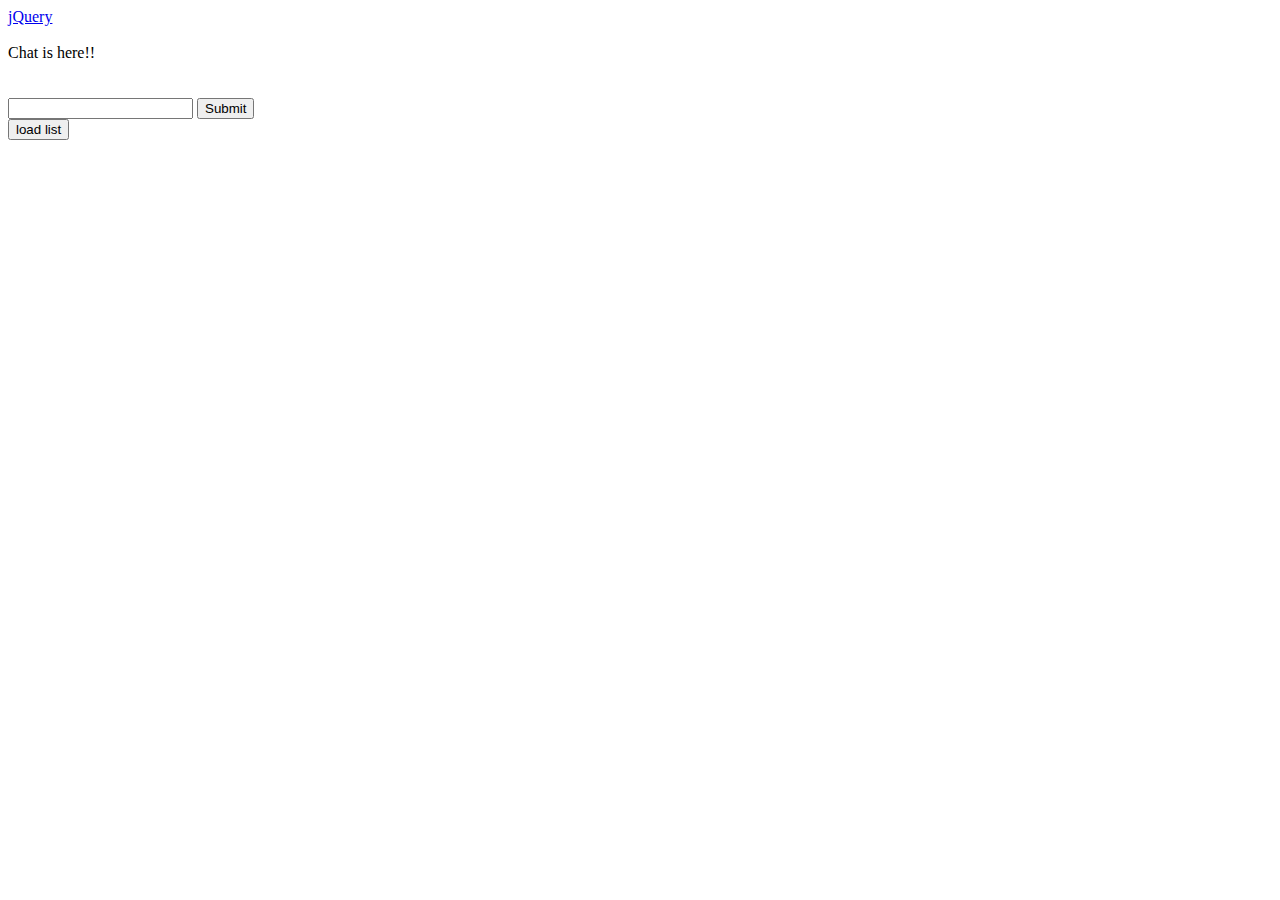
<file: web/src/main/webapp/static/html/TestHtml.html>
<html>
<head>
    <meta charset="utf-8">
    <title>Demo</title>
</head>
<body>
    <a href="http://jquery.com/">jQuery</a>
    <script src="js/jquery-2.1.4.min.js"></script>
    
    <script id="conversationTileTemplate" type="text/x-custom-template">
            <div class="avatar">${phone}</br></div>
    </script>
    <script id="chatTabTemplate" type="text/x-custom-template">
        <div class="chatTab">${phone}</br></div>
    </script>
    <script id="chatTileTemplate-left" type="text/x-custom-template">
        <div class="chatTile-left">${message}</br></div>
    </script>
    <script id="chatTileTemplate-right" type="text/x-custom-template">
        <div class="chatTile-right">${message}</br></div>
    </script>

    <div id = "conversationList" ></div>
    </br>
    <div id="chatWindow" >Chat is here!!</br>
        <div id="tabContainer" ></div>
        </br>
        <div id="chatTileContainer" ></div>
        </br>
            <input type="text" id = "messageBox" name="message">
            <input type="submit" id="submitButton" value="Submit">
    </div>
        
    

    <button type="button" id="loadList">load list</button>
    <script>

            var host = 'localhost:8080'
            var formatTime = function(unixTimestamp) {
                var dt = new Date(unixTimestamp);

                var hours = dt.getHours();
                var minutes = dt.getMinutes();
                var seconds = dt.getSeconds();

                // the above dt.get...() functions return a single digit
                // so I prepend the zero here when needed
                if (hours < 10)
                 hours = '0' + hours;

                if (minutes < 10)
                 minutes = '0' + minutes;

                if (seconds < 10)
                 seconds = '0' + seconds;

                return hours + ":" + minutes + ":" + seconds;
            }

            //TODO
            function lockConversation(phone){
                var url = 'http://localhost:8080/lockConversation/'+phone
                alert('requesting '+url)
                return true;
            }

            //TODO
            function unlockConversation(phone){
                var url = 'http://localhost:8080/unlockConversation/'+phone
                alert('requesting '+url)
                return true;
            }

            function closeCurrentChat(){
                $('#chatWindow').data('isChatOpen',false)
                $('#chatWindow').data('lastMessageIndex',-1)
                $('#chatWindow').find('#tabContainer').empty()
                $('#chatWindow').find('#chatTileContainer').empty()
                unlockConversation($('#chatWindow').data('phone'))
                $('#chatWindow').data('phone','')
            }

            function addMessage(message){
                var messageAlignment = 'left'
                            if (message.inboundmsg){
                                messageAlignment = 'right'
                            }
                var template = $($('#chatTileTemplate-'+messageAlignment).html().replace('${message}',message.message));
                $('#chatTileContainer').append(template)
                template.data('messageMeta',message)
            }

            function fillGapMessages(phone,startOffset,endOffset){
                if (startOffset != endOffset) {
                    $.ajax({
                      url: 'http://localhost:8080/getMessages/'+phone+'/'+startOffset+'/'+endOffset,
                      error: function() {
                         alert('ajax call fat gai. Bitch!');
                      },
                      dataType: 'json',
                      success: function(resp) {
                        $.each(resp.messages, function(index, message){
                            addMessage(message)
                        })
                     },
                      type: 'GET'
                   });
                }
            }
            //TODO
            function checkAndGetMessages(){
                var phone = $('#chatWindow').data('phone')
                if (typeof phone !== "undefined" && phone !== '' ){
                    var lastOffset = $('#chatWindow').data('lastMessageIndex')
                    $.ajax({
                      url: 'http://localhost:8080/getMessages/'+phone+'/'+startOffset+'/'+endOffset,
                      error: function() {
                         alert('ajax call fat gai. Bitch!');
                      },
                      dataType: 'json',
                      success: function(resp) {
                        $.each(resp.messages, function(index, message){
                            addMessage(message)
                        })
                     },
                      type: 'GET'
                   });
                }
            }

            function populateLastReceivedMessages(phone,messages){
                var lastMessageCount = $('#chatWindow').data('lastMessageIndex')
                if (typeof lastMessageCount === "undefined"){
                    lastMessageCount = -1
                }
                var maxReceivedCount = 0
                var minReceivedCount = 0
                $.each(messages, function(index, message){
                            addMessage(message)
                            if (maxReceivedCount < message.sid){
                                maxReceivedCount = message.sid
                            }
                            if (minReceivedCount > message.sid){
                                minReceivedCount = message.sid
                            }
                        })
                if (maxReceivedCount > lastMessageCount){
                    $('#chatWindow').data('lastMessageIndex',maxReceivedCount)
                }
                //fillGapMessages(phone,lastMessageCount,minReceivedCount)
            }

            function populateLastMessages(phone,count){
                $.ajax({
                  url: 'http://localhost:8080/getLastMessages/'+phone+'/'+count,
                  error: function() {
                     alert('ajax call fat gai. Bitch!');
                  },
                  dataType: 'json',
                  success: function(resp) {
                    populateLastReceivedMessages(phone,resp.messages)
                  },
                  type: 'GET'
               });
            }

            //TODO
            function openChatWindow(phone){
                $('#chatWindow').data('isChatOpen',true)
                $('#chatWindow').data('phone',phone)
                populateLastMessages(phone,10)
            }

            function launchChat(conversationTile){
                var phone = conversationTile.data('conMeta').phone
                if (lockConversation(phone)) {
                    if ($('#chatWindow').data('isChatOpen')) {
                        closeCurrentChat()
                        openChatWindow(phone)
                    }else {
                        openChatWindow(phone)
                    }
                    alert('Lock acquired for conversation')
                } else {
                    alert('This conversation has already been taken!!')
                    fetchListAndPopulate()
                }
            }

            function compareAndUpdateList(data){
                $('#conversationList').empty()
                $.each(data.conversations, function(index, value){
                            var template = $($('#conversationTileTemplate').html().replace('${phone}',value.lastUnreadMessage));
                            $('#conversationList').append(template)
                            template.data('conMeta',value)
                        })
                $('#conversationList').find('.avatar').click(function(e){
                                launchChat($(this))
                            })
            }

            function fetchListAndPopulate(){
                $.ajax({
                      url: 'http://localhost:8080/getUnreadConversations',
                      error: function() {
                         alert('ajax call fat gai. Bitch!');
                      },
                      dataType: 'json',
                      success: function(data) {

                        compareAndUpdateList(data)
                      },
                      type: 'GET'
                   })
            }

            function serverSendMessage(message){
                alert("Sending message to server "+message.message)
                $.ajax({
                      url: 'http://localhost:8080/sendCCMessage/1?message='+encodeURIComponent(message.message),
                      error: function() {
                         alert('ajax call fat gai. Bitch!');
                      },
                      dataType: 'json',
                      success: function(resp) {
                      	var lastMessageIndex = $('#chatWindow').data('lastMessageIndex')
                      	fillGapMessages($('#chatWindow').data('phone'),lastMessageIndex+1,resp)
                      	$('#chatWindow').data('lastMessageIndex',resp)
                     },
                      type: 'GET'
                   });
            }
            
            function sendMessage(){
                $('#chatWindow').data('sendingMsgInProgress',true)
                var phone = $('#chatWindow').data('phone')
                if (typeof phone !== "undefined" && phone !== '' ){
                    if ($('#messageBox').val() !== '') {
                        var message = {"inboundmsg" : false, "time":$.now(), "message" : $('#messageBox').val()}
                        addMessage(message)
                        serverSendMessage(message)
                        alert('sending message for phonenumber'+phone+'. Message : '+$('#messageBox').val())
                        $('#messageBox').val('')
                    }
                }
                $('#chatWindow').data('sendingMsgInProgress',false)
            }

        function getAndDisplayNewMessages(){
            var phone = $('#chatWindow').data('phone')
            if (typeof phone !== "undefined" && phone !== '' ){
                if (!$('#chatWindow').data('sendingMsgInProgress')){
                    var lastMessageIndex = $('#chatWindow').data('lastMessageIndex')
                    if (typeof lastMessageIndex !== "undefined" && lastMessageIndex != -1){
                        var startOffset = lastMessageIndex + 1
                        var endOffset = startOffset + 100
                        $.ajax({
                          url: 'http://localhost:8080/getMessages/'+phone+'/'+startOffset+'/'+endOffset,
                          error: function() {
                             alert('ajax call fat gai. Bitch!');
                          },
                          dataType: 'json',
                          success: function(resp) {
                            var maxIndexReceived = 0
                            $.each(resp.messages, function(index, message){
                                addMessage(message)
                                if (maxIndexReceived < message.sid){
                                    maxIndexReceived = message.sid
                                }
                            })
                            $('#chatWindow').data('lastMessageIndex',maxIndexReceived)
                         },
                          type: 'GET'
                       });
                    }
                }
            }
        }

        $(document).ready(function () {
            fetchListAndPopulate()
            $('#loadList').click( function(){
                    fetchListAndPopulate()
                })
            $('#messageBox').on( "keydown", function(event) {
                  if(event.which == 13)
                  {
                    sendMessage()
                  }

                });
            $("#submitButton").click(sendMessage);
        })

        window.setInterval(function(){fetchListAndPopulate()}, 5000);
        window.setInterval(function(){getAndDisplayNewMessages()}, 2000);
    </script>
</body>
</html>
</file>
